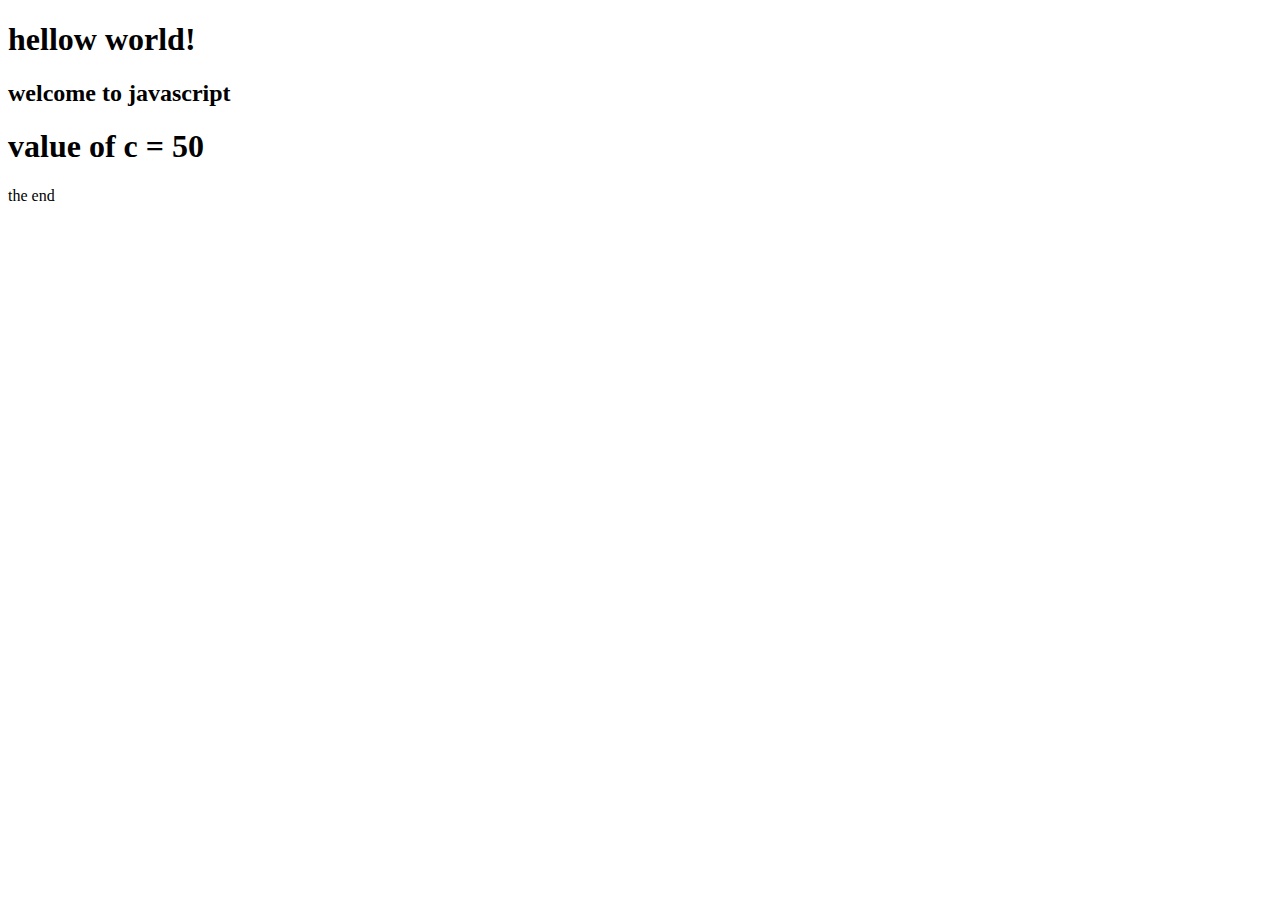
<file: 1-print/index.html>
<!DOCTYPE html>
<html lang="en">
<head>
    <meta charset="UTF-8">
    <meta http-equiv="X-UA-Compatible" content="IE=edge">
    <meta name="viewport" content="width=device-width, initial-scale=1.0">
    <title>Document</title>
</head>
<body>
    <h1>hellow world!</h1>
    <h2>welcome to javascript</h2>

    <script>
        //alert/pop-up box
        alert("this is javascript");
        var a=20;
        var b=30;
        var c=a+b;
        //print on console
        console.log("value of c = ",c);
        //it write on document/page
        document.write("<h1>value of c = "+c+"</h1>");

    </script>
    
    <script src="first.js"></script>
</body>
</html>
</file>
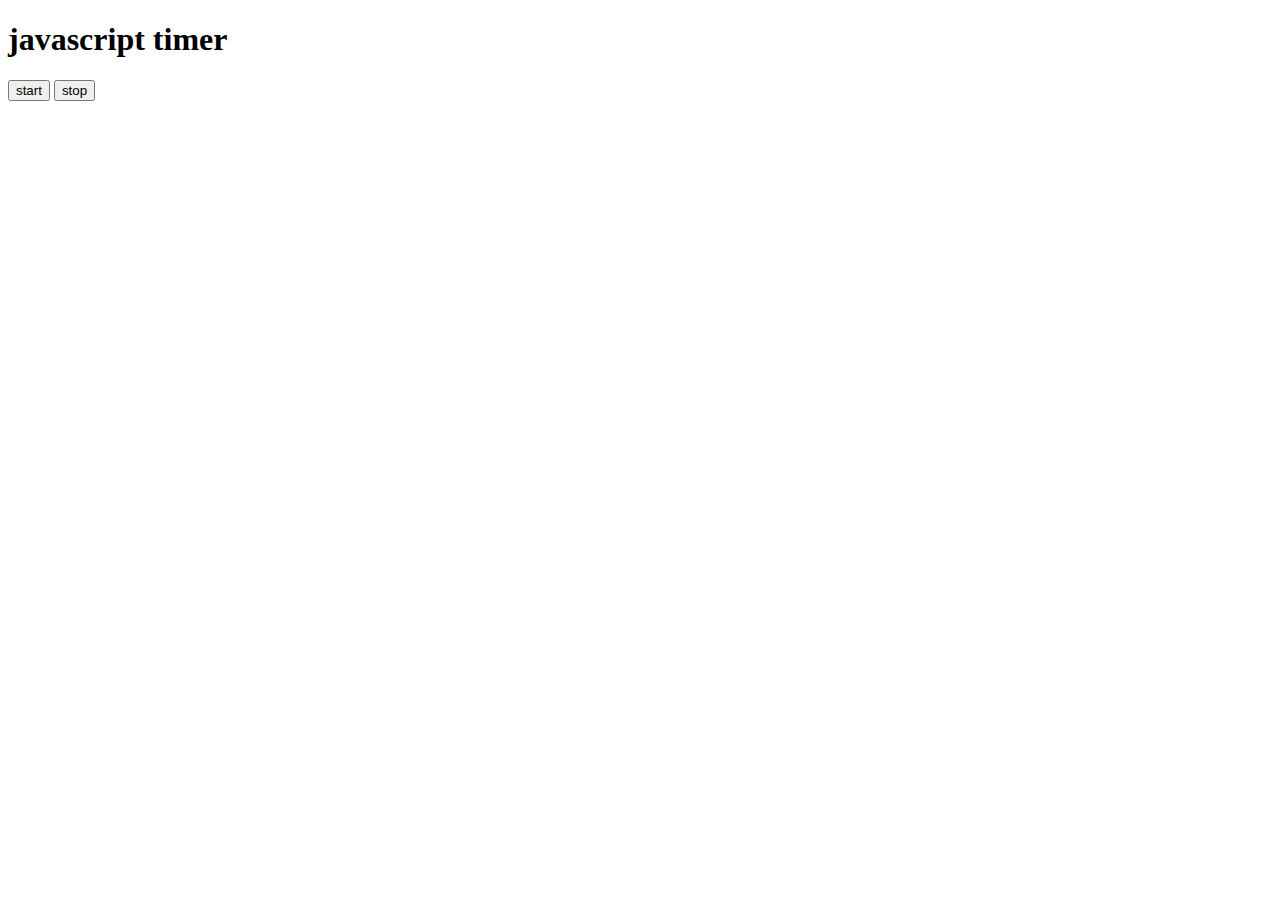
<file: 14-timers/index.html>
<!DOCTYPE html>
<html lang="en">
<head>
    <meta charset="UTF-8">
    <meta http-equiv="X-UA-Compatible" content="IE=edge">
    <meta name="viewport" content="width=device-width, initial-scale=1.0">
    <title>JS Timer</title>
</head>
<body>
    <h1>javascript timer</h1>

    <button onclick="start()">start</button>
    <button onclick="stop()">stop</button>

    <script>
        //setTimeout(functionName, time in mili sec) --- execute after a delay
        //setInterval(functionName, time in mili sec) --- execute code at regular intervals
        //clearInterval(time in mili sec) --- stop timer

        //my code that i want to execute after 3 sec
        const myCode =()=>{
            console.log("hey, i am execute after 3 sec");
        };

        let timer;
        const start=()=>{
            //setTimeout(myCode, 3000);
            timer = setInterval(myCode, 3000);
            console.log(timer);
        };

        const stop=()=>{
            clearInterval(timer);
        };

    </script>

</body>
</html>
</file>
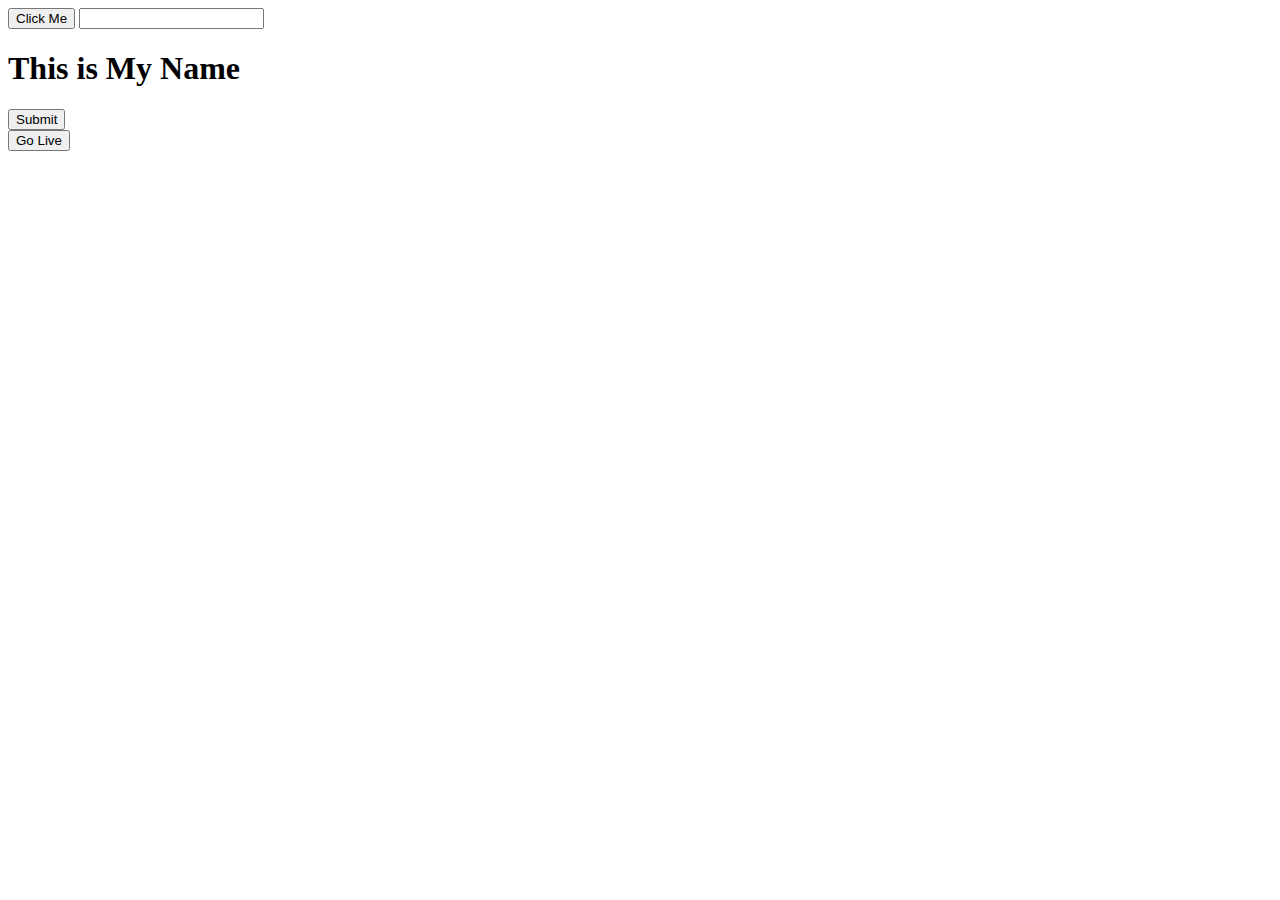
<file: 18-event-event_handler-event_listener/index.html>
<!DOCTYPE html>
<html lang="en">
<head>
    <meta charset="UTF-8">
    <meta http-equiv="X-UA-Compatible" content="IE=edge">
    <meta name="viewport" content="width=device-width, initial-scale=1.0">
    <title>Document</title>
</head>
<body>
    <!-- onsubmit, onclick, onkeyup, onfocus is a event handler. -->
    
    <button onclick="myFun()">Click Me</button>
    <input type="text" id="field" onfocus="changeColour()" onkeyup="updateText()">
    <h1 id="textFeild">This is My Name</h1>

    <form onsubmit="formSubmit(event)" action="text.html">
        <button type="submit">Submit</button>
    </form>

    <button id="goLiveButt">Go Live</button>
    
    <script src="script.js"></script>
</body>
</html>
</file>
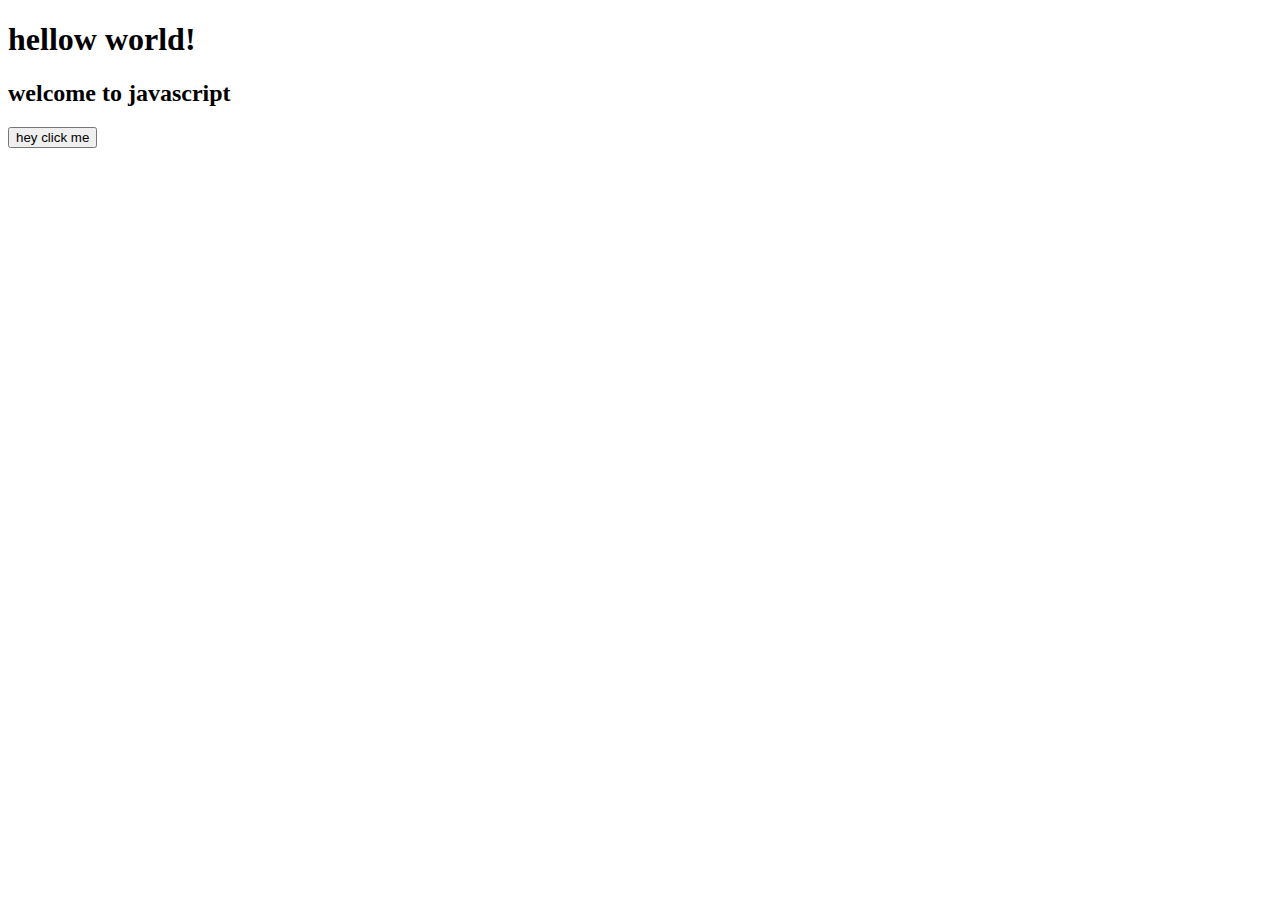
<file: 4-message_boxes/index.html>
<!DOCTYPE html>
<html lang="en">
<head>
    <meta charset="UTF-8">
    <meta http-equiv="X-UA-Compatible" content="IE=edge">
    <meta name="viewport" content="width=device-width, initial-scale=1.0">
    <title>Document</title>
</head>
<body>
    <h1>hellow world!</h1>
    <h2>welcome to javascript</h2>

    <button>hey click me</button>

    <script>

        //alert
        alert("hellow i am rocking....")

        //prompt
        let name = prompt("enter your name");
        alert("hellow "+ name);

        //confirm
        let choice = confirm("want to open google.com ?");
        //alert(choice);  ------ return true if u click on yes.
        if(choice == true){
            location.href = "https://www.google.com";
        }else{
            alert("not navigating to google");
        }

    </script>

</body>
</html>
</file>
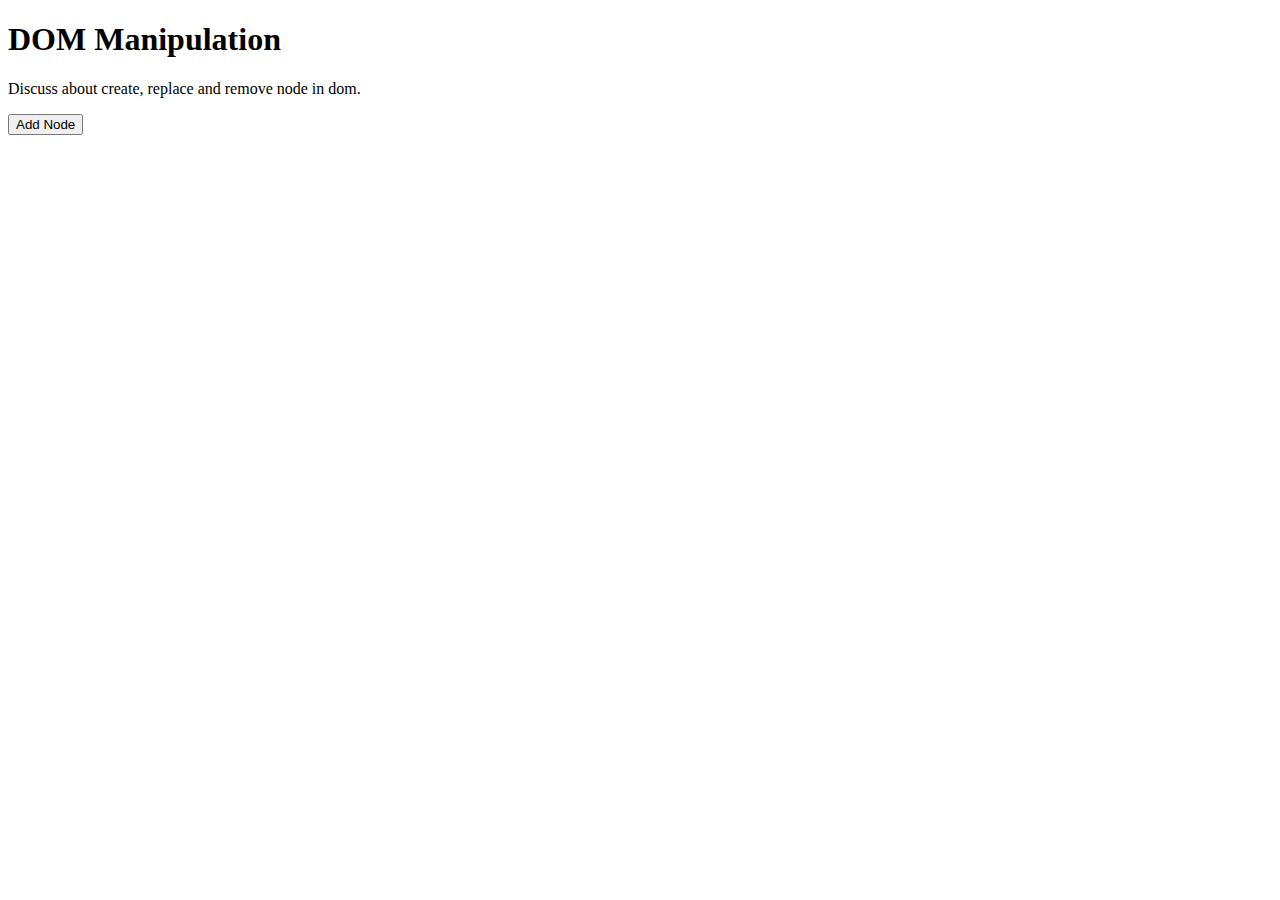
<file: 13-DOM/manipulate-create-remove-replace/index.html>
<!DOCTYPE html>
<html lang="en">
<head>
    <meta charset="UTF-8">
    <meta http-equiv="X-UA-Compatible" content="IE=edge">
    <meta name="viewport" content="width=device-width, initial-scale=1.0">
    <title>Document</title>
</head>
<body id="body">
    <div id ="main">
        <h1 id ="title">DOM Manipulation</h1>
        <p id ="para">Discuss about create, replace and remove node in dom.</p>
    </div>
    <button onclick="addNode()">Add Node</button>
    <script>
        const addNode = () =>{
            //create node (div, span, p, src, etc.....)
            let divElement = document.createElement("div");
            console.log(divElement);

            //create text node
            let textElement = document.createTextNode("created text node successfully.");
            console.log(textElement);
            let textElement1 = document.createTextNode(" new text node also created successfully.");
            console.log(textElement1);

            //append text node to div node
            divElement.appendChild(textElement);
            divElement.appendChild(textElement1);
            console.log(divElement);

            let mainElement=document.getElementById("main");
            mainElement.appendChild(divElement);

            //insert before
            let titleElement=document.getElementById("title");
            //mainElement.insertBefore(divElement, titleElement);

            //remove node
            //mainElement.removeChild(titleElement);

            //replace node
            //divElement.replaceChild(textElement1, textElement);

            //first/last child name 
            let bodyOb = document.getElementById("body");
            console.log(bodyOb.firstElementChild.nodeName);
            console.log(bodyOb.firstElementChild.nodeType);
            console.log(bodyOb.lastElementChild.nodeName);
            console.log(bodyOb.lastElementChild.nodeType);

            bodyOb.lastElementChild.style.color ="red";
            bodyOb.lastElementChild.style.backgroundcolor = "blue";
            console.log(bodyOb.lastElementChild.nodeName);

            let nodes = bodyOb.children;
            for(let n of nodes){
                console.log(n.nodeName);
            }

            //parent node
            console.log(bodyOb.parentNode.nodeName);

            //nextsibling
            console.log(titleElement.nextElementSibling.nodeName);

            //previoussibling
            let paraElement=document.getElementById("para");
            console.log(paraElement.previousElementSibling.nodeName);

        }
    </script>
</body>
</html>
</file>
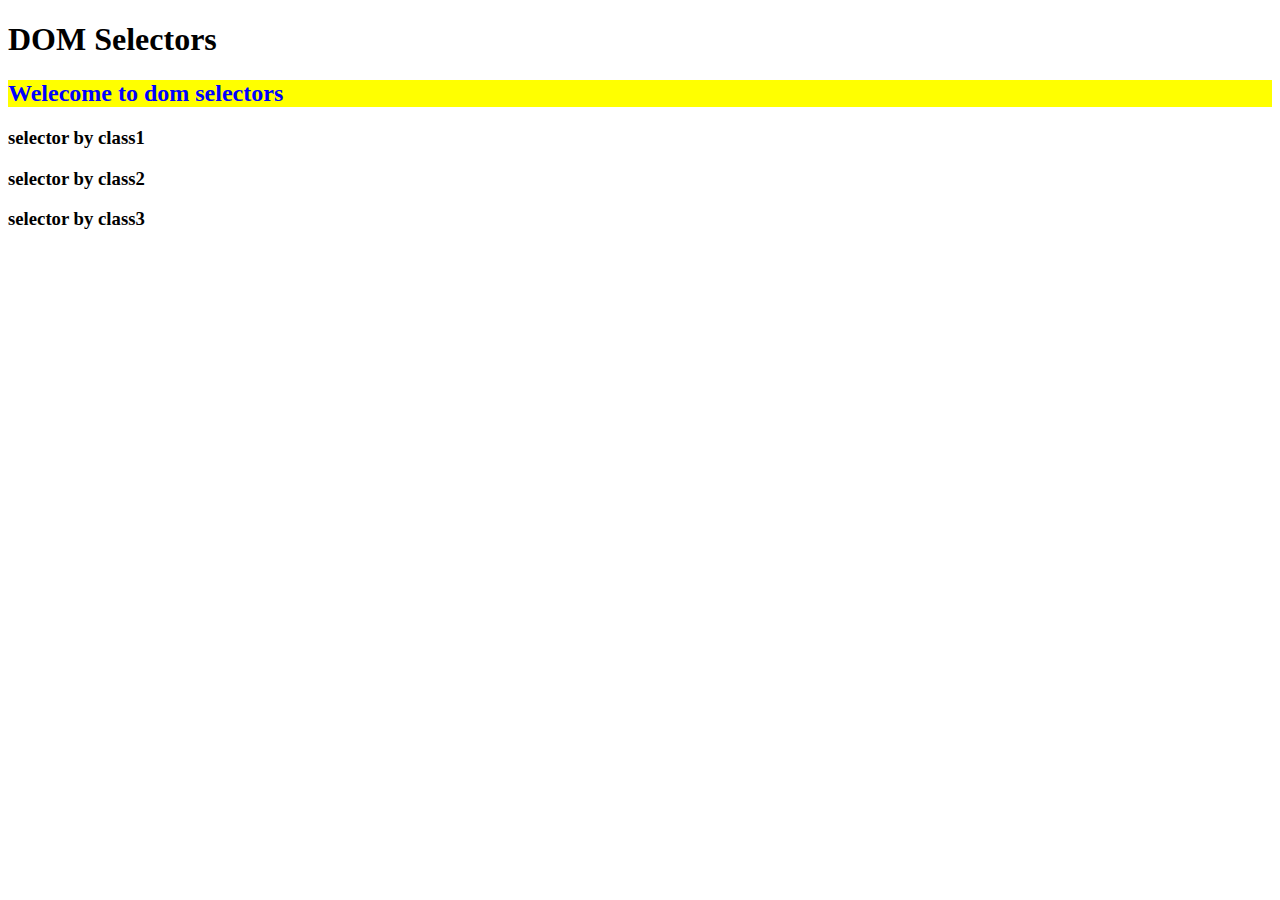
<file: 13-DOM/selectors/index.html>
<!DOCTYPE html>
<html lang="en">
<head>
    <meta charset="UTF-8">
    <meta http-equiv="X-UA-Compatible" content="IE=edge">
    <meta name="viewport" content="width=device-width, initial-scale=1.0">
    <title>DOM Selectors</title>

    <script>
        console.log("inside head");
    </script>

</head>
<body>
    <h1>DOM Selectors</h1>
    <h2 id = "banner">Welecome to dom selectors</h2>

    <h3 class = "myclass">selector by class1</h3>
    <h3 class = "myclass">selector by class2</h3>
    <h3 class = "myclass">selector by class3</h3>

    <script>
        console.log("inside body");

        let html=document.documentElement;
        let head=document.head;
        let body=document.body;
        let title=document.title;
        console.log(html);
        console.log(head);
        console.log(body);
        console.log(title);

        /* 
        select elements by id.
        getElementById() return only one object.
        */
        let element1= document.getElementById("banner");
        console.log(element1);

        //element1.innerHTML = "change text";
        element1.style.color = "blue";
        element1.style.backgroundColor = "yellow";

        /*
        select elements by class.
        getElementsByClassName() return array/collection.
        */
        let element2 = document.getElementsByClassName("myclass");
        console.log(element2);   // return all elements in array
        console.log(typeof element2);

        for(let e2 of element2){     // return one by one element.
            console.log(e2);    
        }

         /*
        select elements by css selectors.
            two functions - 
                1. querySelector()  --- return single element.
                2. querySelectorAll()  --- return all elements.
        */

        let element3 = document.querySelector(".myclass");
        console.log(element3);
        let element4 = document.querySelectorAll(".myclass");
        console.log(element4);


    </script>
</body>
</html>
</file>
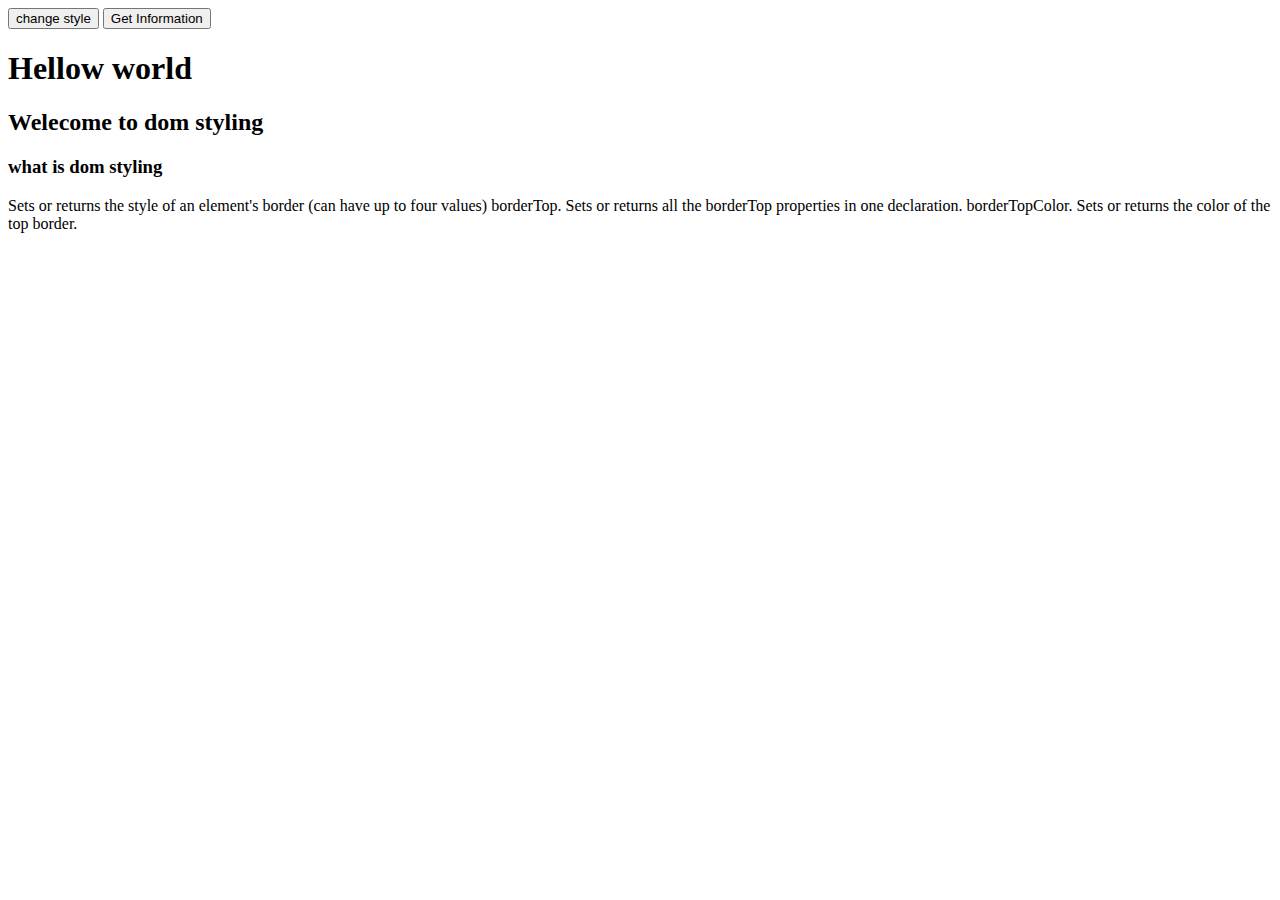
<file: 13-DOM/styling/index.html>
<!DOCTYPE html>
<html lang="en">
<head>
    <meta charset="UTF-8">
    <meta http-equiv="X-UA-Compatible" content="IE=edge">
    <meta name="viewport" content="width=device-width, initial-scale=1.0">
    <title>DOM Styling</title>
</head>
<body>
    <button onclick="changeStyle()">change style</button>

    <button onclick="getStyle()">Get Information</button>

    <h1 id = "main">Hellow world</h1>
    <h2 id = "sub">Welecome to dom styling</h2>
    <h3 id = "subsub">what is dom styling</h3>
    <p>
        Sets or returns the style of an element's border (can have up to four values) 
        borderTop. Sets or returns all the borderTop properties in one declaration. 
        borderTopColor. Sets or returns the color of the top border.
    </p>

    <script>
        let mainOb = document.getElementById("main");
        const changeStyle = () => {
            mainOb.style.color ="blue";
            mainOb.style.fontSize = "50px";
            mainOb.style.border = "2px solid red";
            mainOb.style.padding = "20px";
            mainOb.style.background = "yellow";
        };

        const getStyle = () =>{
            console.log(mainOb.style.color);
            console.log(mainOb.style.fontSize);
            console.log(mainOb.style.border);
        };

        let styles= window.getComputedStyle(mainOb);
        console.log(styles.getPropertyValue("color"));
    </script>
</body>
</html>
</file>
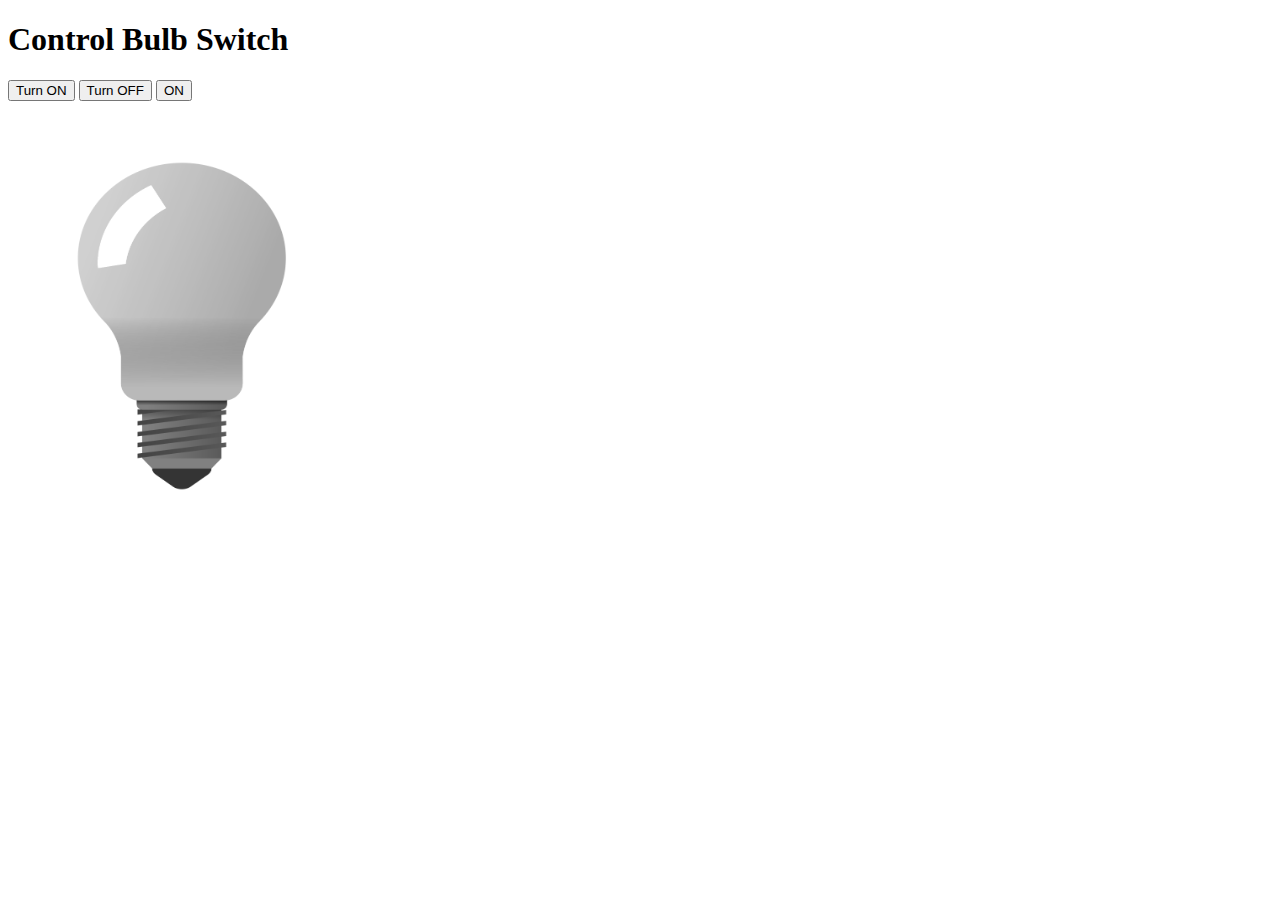
<file: Projects/Bulb-OnOff/index.html>
<!DOCTYPE html>
<html lang="en">
<head>
    <meta charset="UTF-8">
    <meta http-equiv="X-UA-Compatible" content="IE=edge">
    <meta name="viewport" content="width=device-width, initial-scale=1.0">
    <title>Bulb on/off project</title>

    <style>
        .bulb-container{
            margin: 25px;
            padding: 25px; 
            width: 25px;
            height: 25px;
        }

    </style>
   
</head>
<body>
    <h1>Control Bulb Switch</h1>
    <button onclick="turnOn()">Turn ON</button>
    <button onclick="turnOff()">Turn OFF</button>
    <button id = "toggleButton" onclick="toggleBulb()">ON</button>

    <div class = "bulb-container">
        <img id = "bulb" src="off.png" width="250" height="350">
    </div>

    <script>
        const turnOn = () =>{
            let bulbOb = document.getElementById("bulb");
            bulbOb.setAttribute("src", "on.png");
        }

        const turnOff = () =>{
            let bulbOb = document.getElementById("bulb");
            bulbOb.setAttribute("src", "off.png");
        }

        const toggleBulb = () =>{
            let bulbOb = document.getElementById("bulb");
            let srcValue = bulbOb.getAttribute("src");
            console.log(srcValue);

            let buttonOb = document.getElementById("toggleButton");
            let textValue = buttonOb.innerHTML;
            console.log(textValue);

            if(srcValue=="on.png"){
                turnOff();
                buttonOb.innerHTML= "ON";
            }else{
                turnOn();
                buttonOb.innerHTML= "OFF";
            }

        }
    </script>
    
</body>
</html>
</file>
